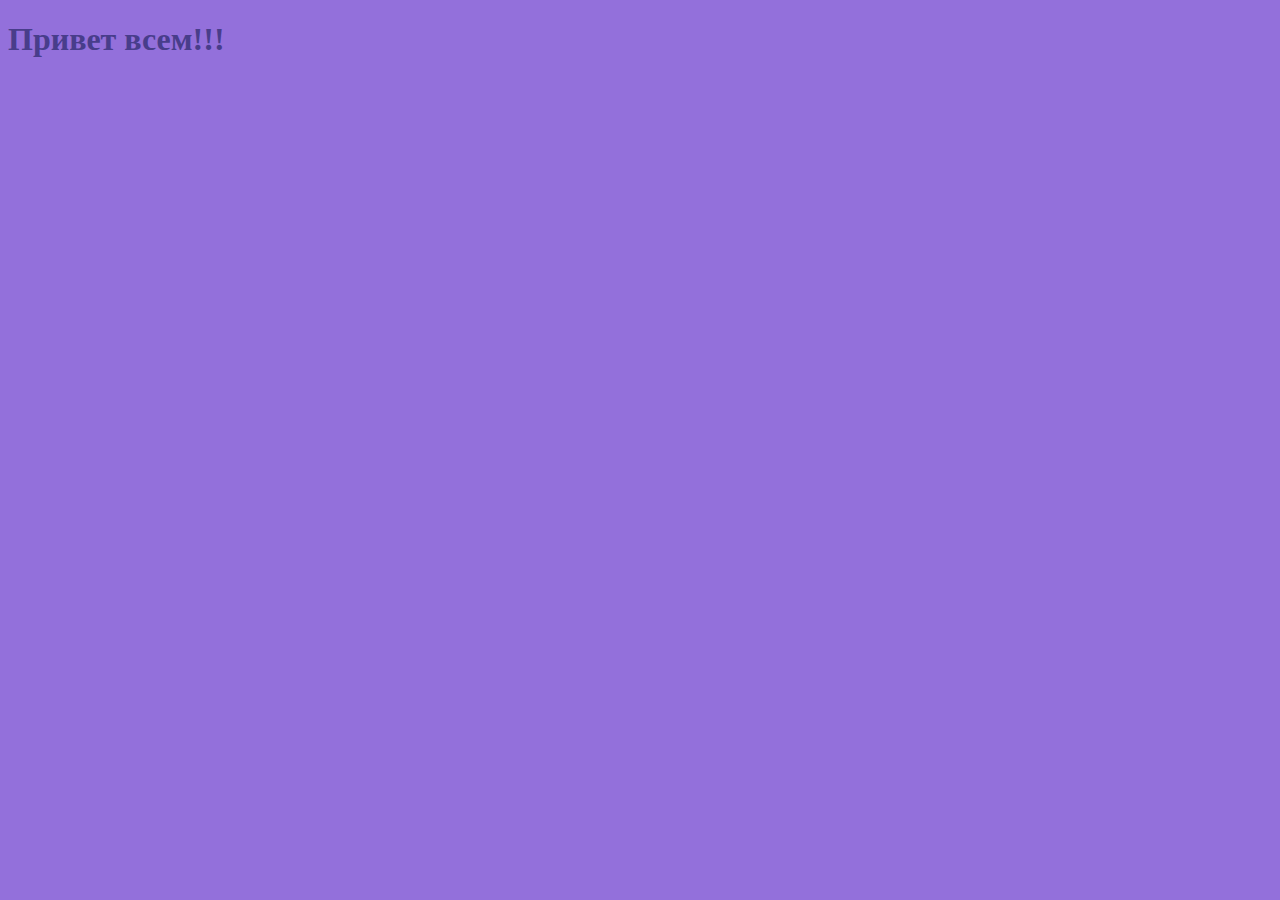
<file: index.html>
<!DOCTYPE html>
<html lang="en">
<head>
	<meta charset="UTF-8">
	<title>Сайт нашей группы</title>
	<link rel="stylesheet" type="text/css" href="style.css">
</head>
<body>
	<h1>Привет всем!!!</h1>
</body>
</html>
</file>
<file: style.css>
body {
background-color: #9370db;	
}

h1 {
color: #483d8b;	
}
</file>
